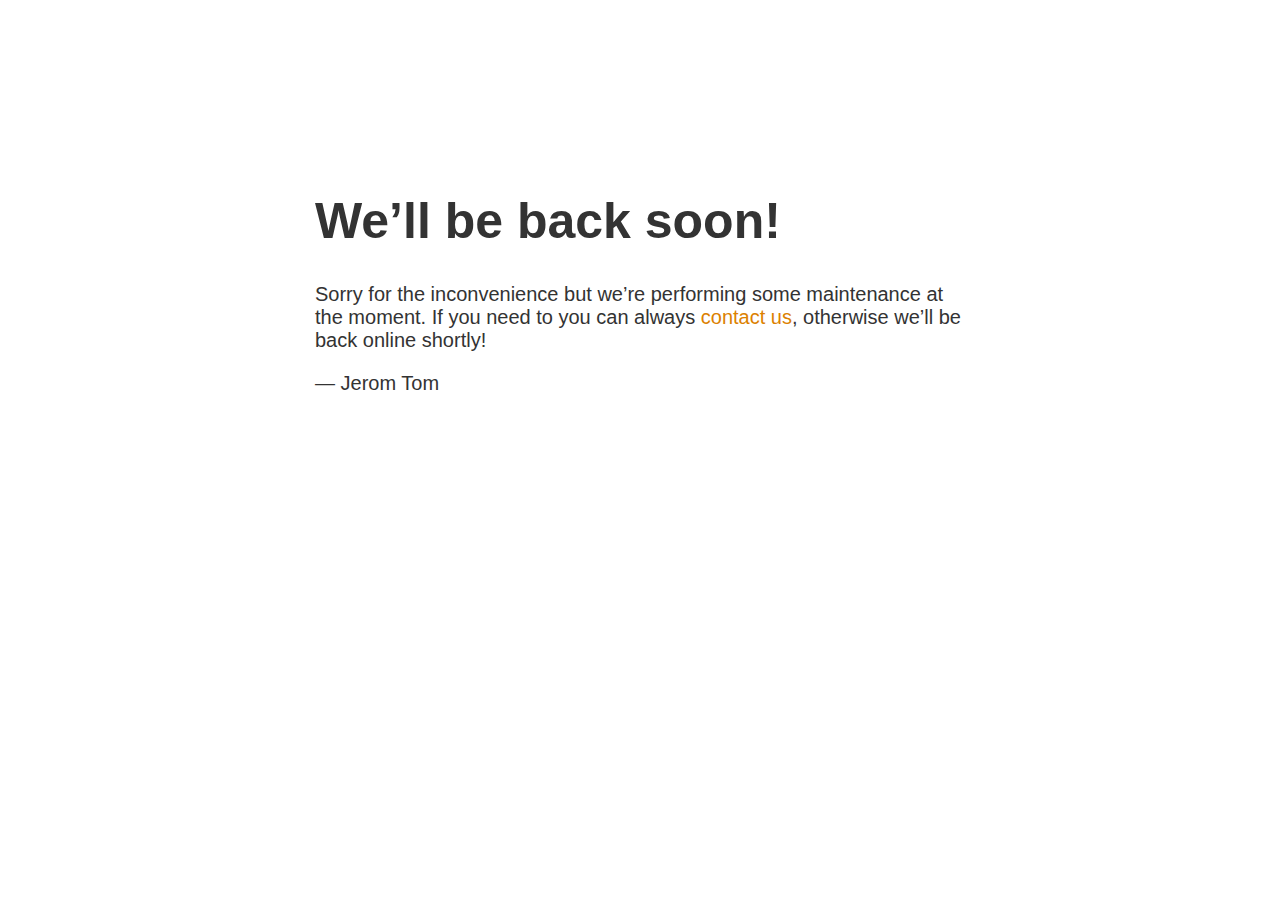
<file: index.html>
<!doctype html>
<title>Site Maintenance</title>
<style>
  body { text-align: center; padding: 150px; }
  h1 { font-size: 50px; }
  body { font: 20px Helvetica, sans-serif; color: #333; }
  article { display: block; text-align: left; width: 650px; margin: 0 auto; }
  a { color: #dc8100; text-decoration: none; }
  a:hover { color: #333; text-decoration: none; }
</style>

<article>
    <h1>We&rsquo;ll be back soon!</h1>
    <div>
        <p>Sorry for the inconvenience but we&rsquo;re performing some maintenance at the moment. If you need to you can always <a href="mailto:contact@jeromtom.com">contact us</a>, otherwise we&rsquo;ll be back online shortly!</p>
        <p>&mdash; Jerom Tom</p>
    </div>
</article>
</file>
